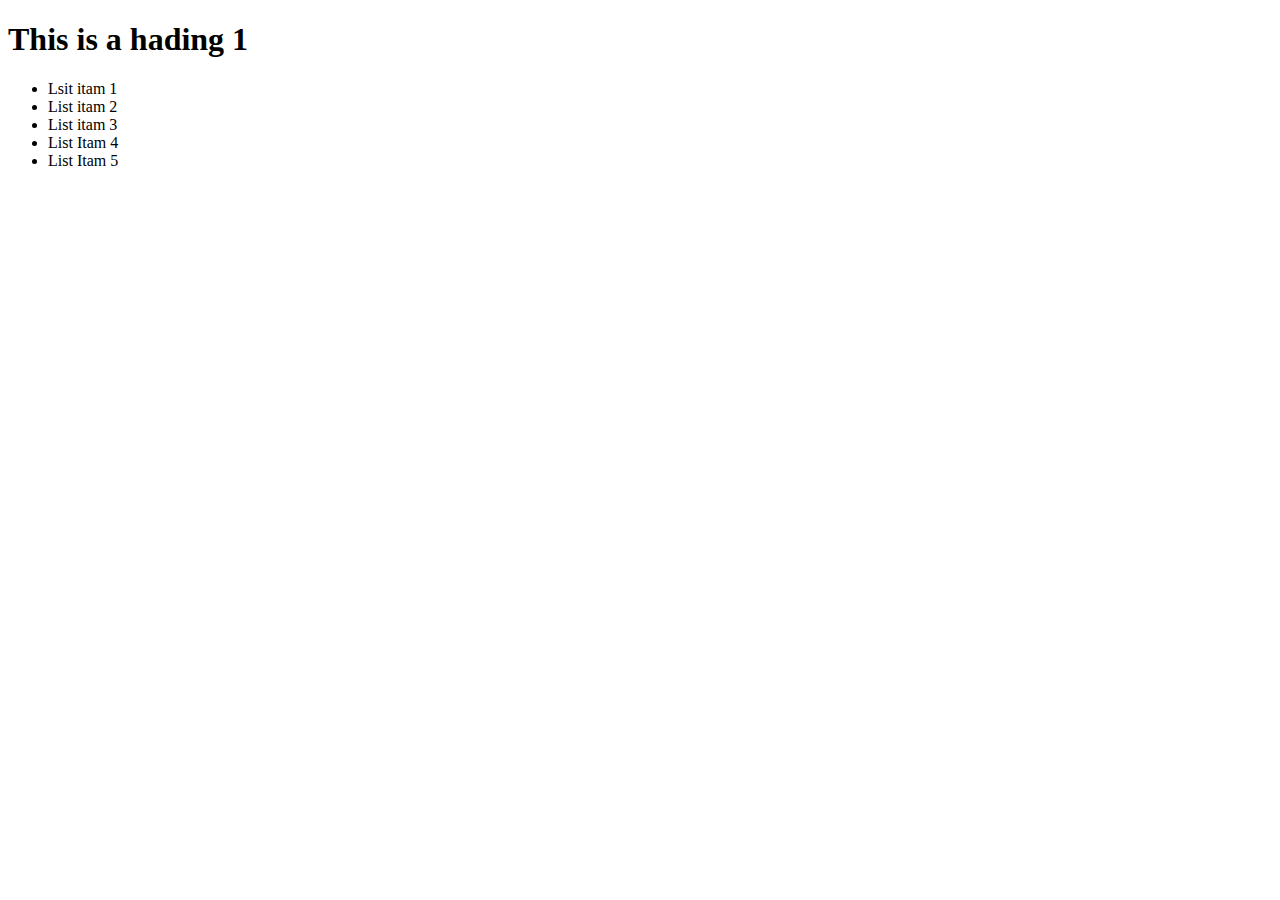
<file: JS DOM-2/index.html>
<!DOCTYPE html>
<html lang="en">
<head>
    <meta charset="UTF-8">
    <meta http-equiv="X-UA-Compatible" content="IE=edge">
    <meta name="viewport" content="width=device-width, initial-scale=1.0">
    <title>Document</title>


</head>


<body>
    
<h1> This is a hading 1</h1>



<ul>
<li>Lsit itam 1</li>
<li>List itam 2</li>
<li> List itam 3</li>
<li>List Itam 4</li>
<li>List Itam 5</li>
</ul>


</body>
<script src="app.js"></script>
</html>
</file>
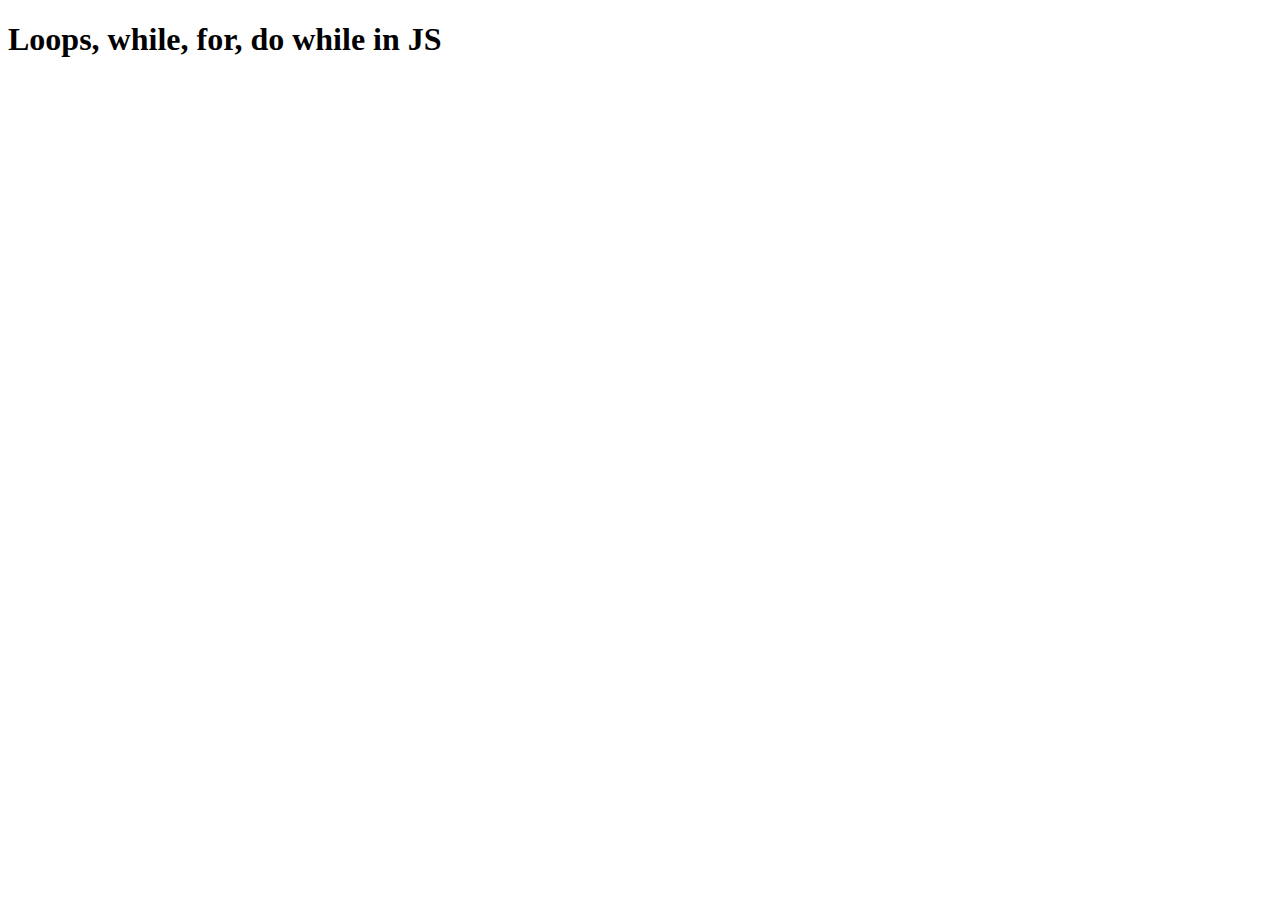
<file: Loops, while, for, do while in JS--8/index.html>
<!DOCTYPE html>
<html lang="en">
<head>
    <meta charset="UTF-8">
    <meta http-equiv="X-UA-Compatible" content="IE=edge">
    <meta name="viewport" content="width=device-width, initial-scale=1.0">
    <title>Loops, while, for, do while in JS</title>
</head>
<body>


    <h1>
        Loops, while, for, do while in JS
    </h1>


    <script src="app.js"></script>
    
</body>
</html>
</file>
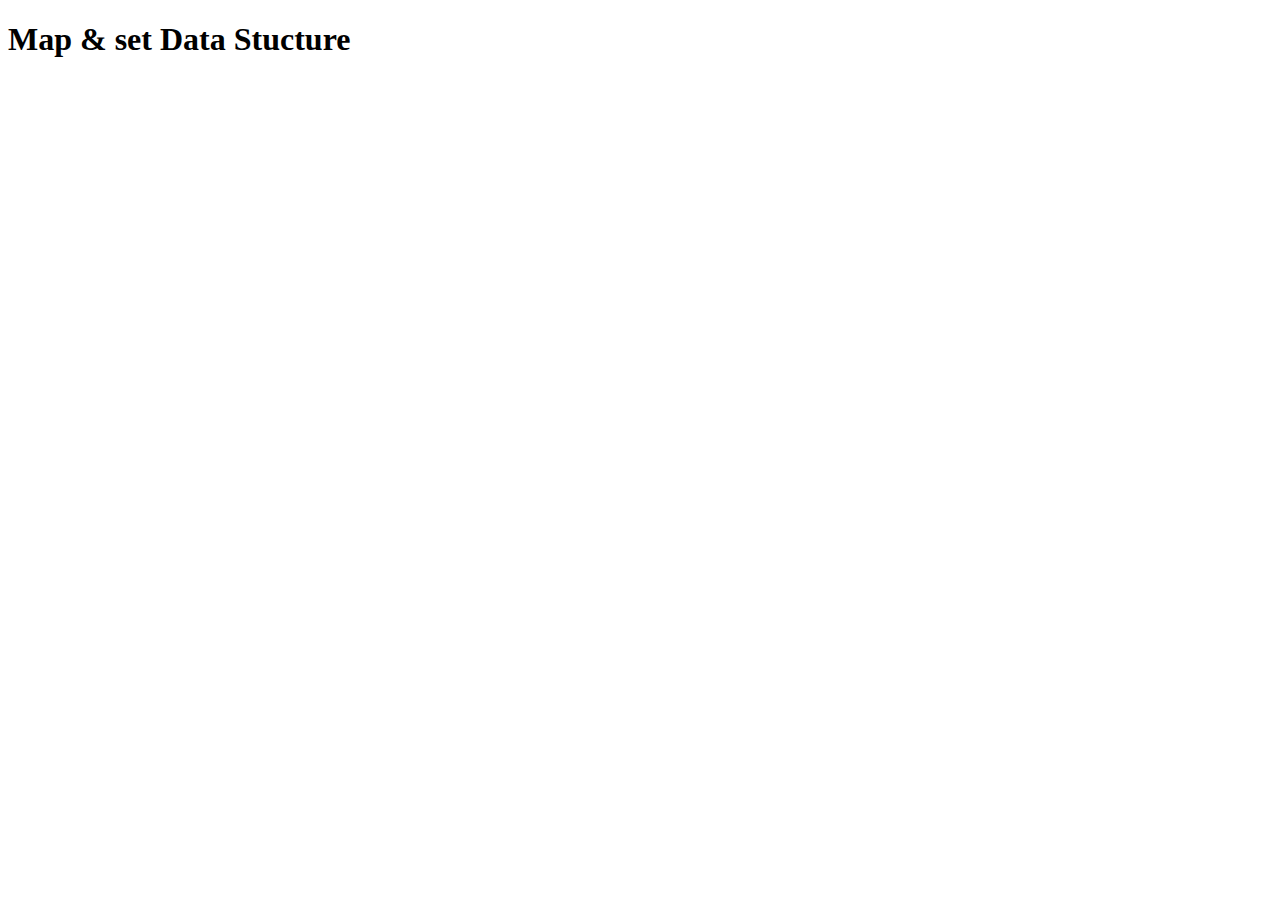
<file: Map & Set Data Structure--21/Index.html>
<!DOCTYPE html>
<html lang="en">
<head>
    <meta charset="UTF-8">
    <meta http-equiv="X-UA-Compatible" content="IE=edge">
    <meta name="viewport" content="width=device-width, initial-scale=1.0">
    <title>Document</title>
</head>
<body>
    
<h1>Map & set Data Stucture</h1>
<script src="app.js"></script>
</body>
</html>
</file>
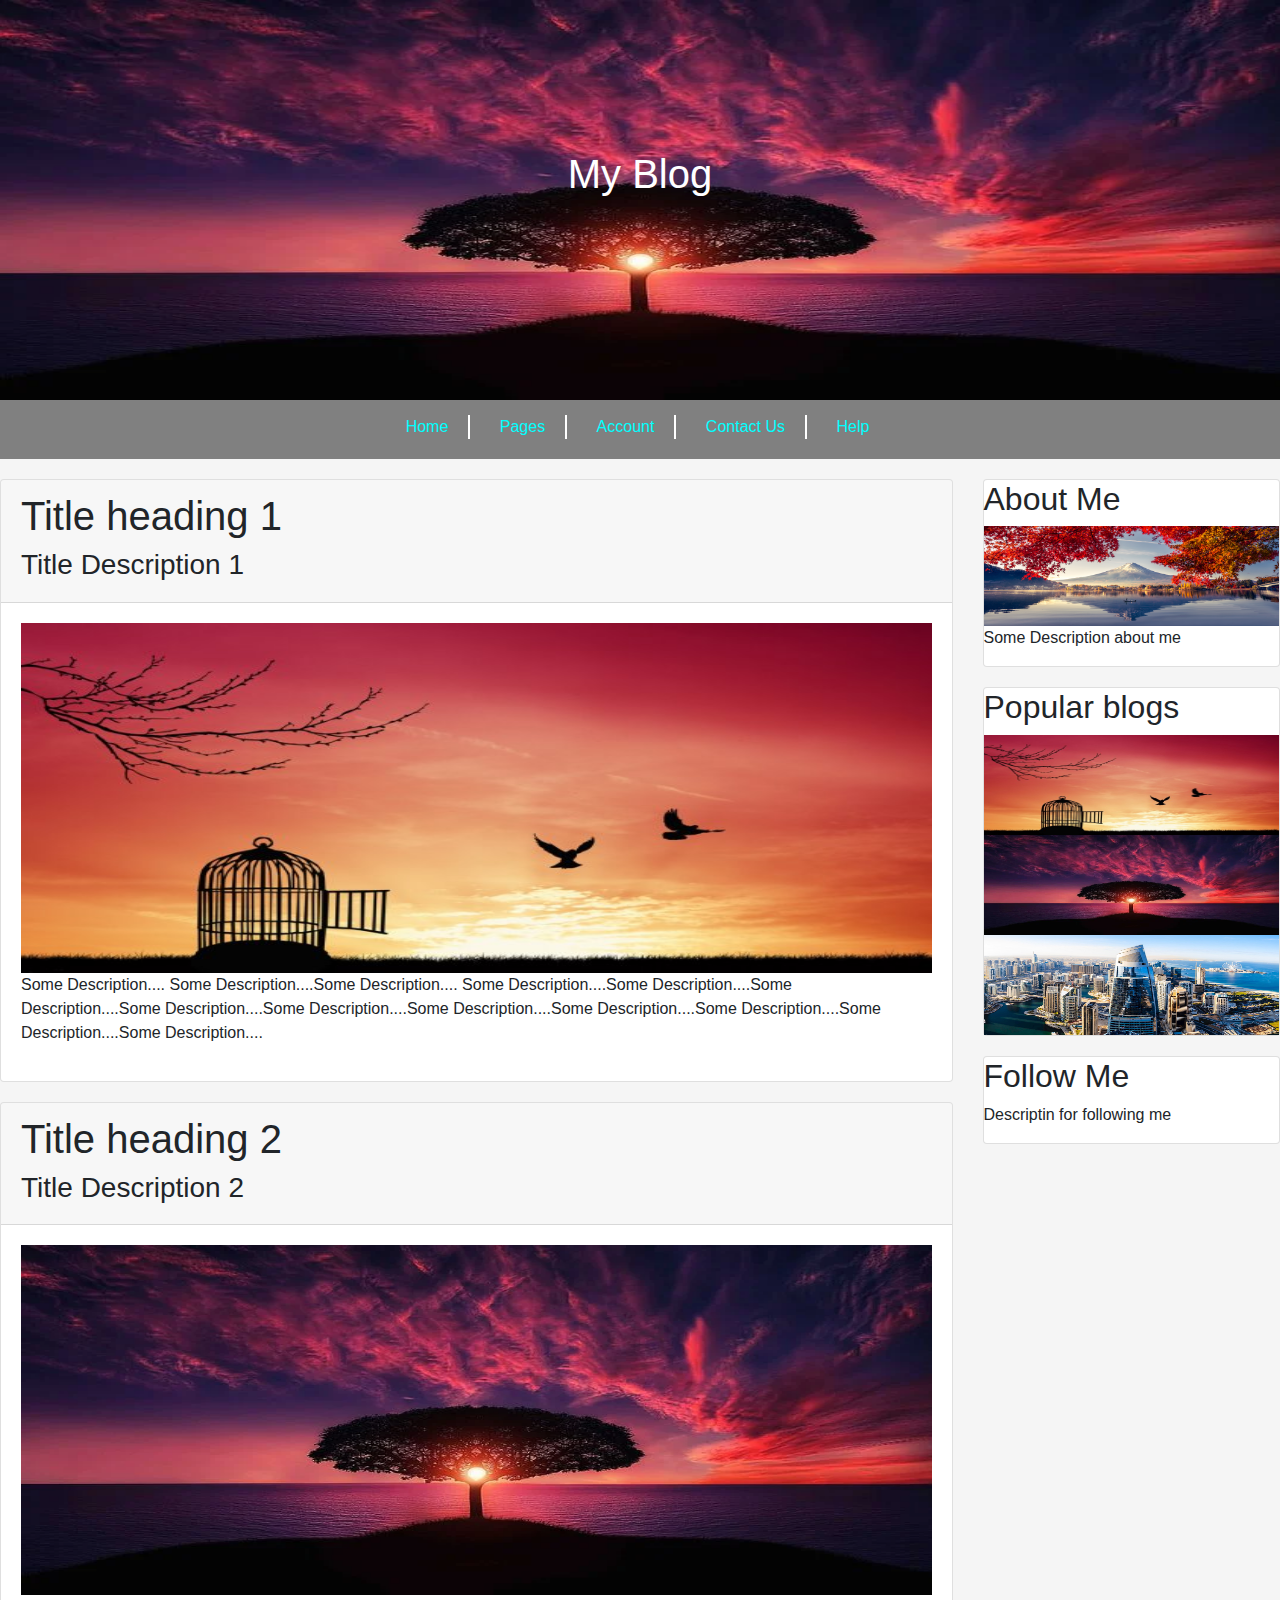
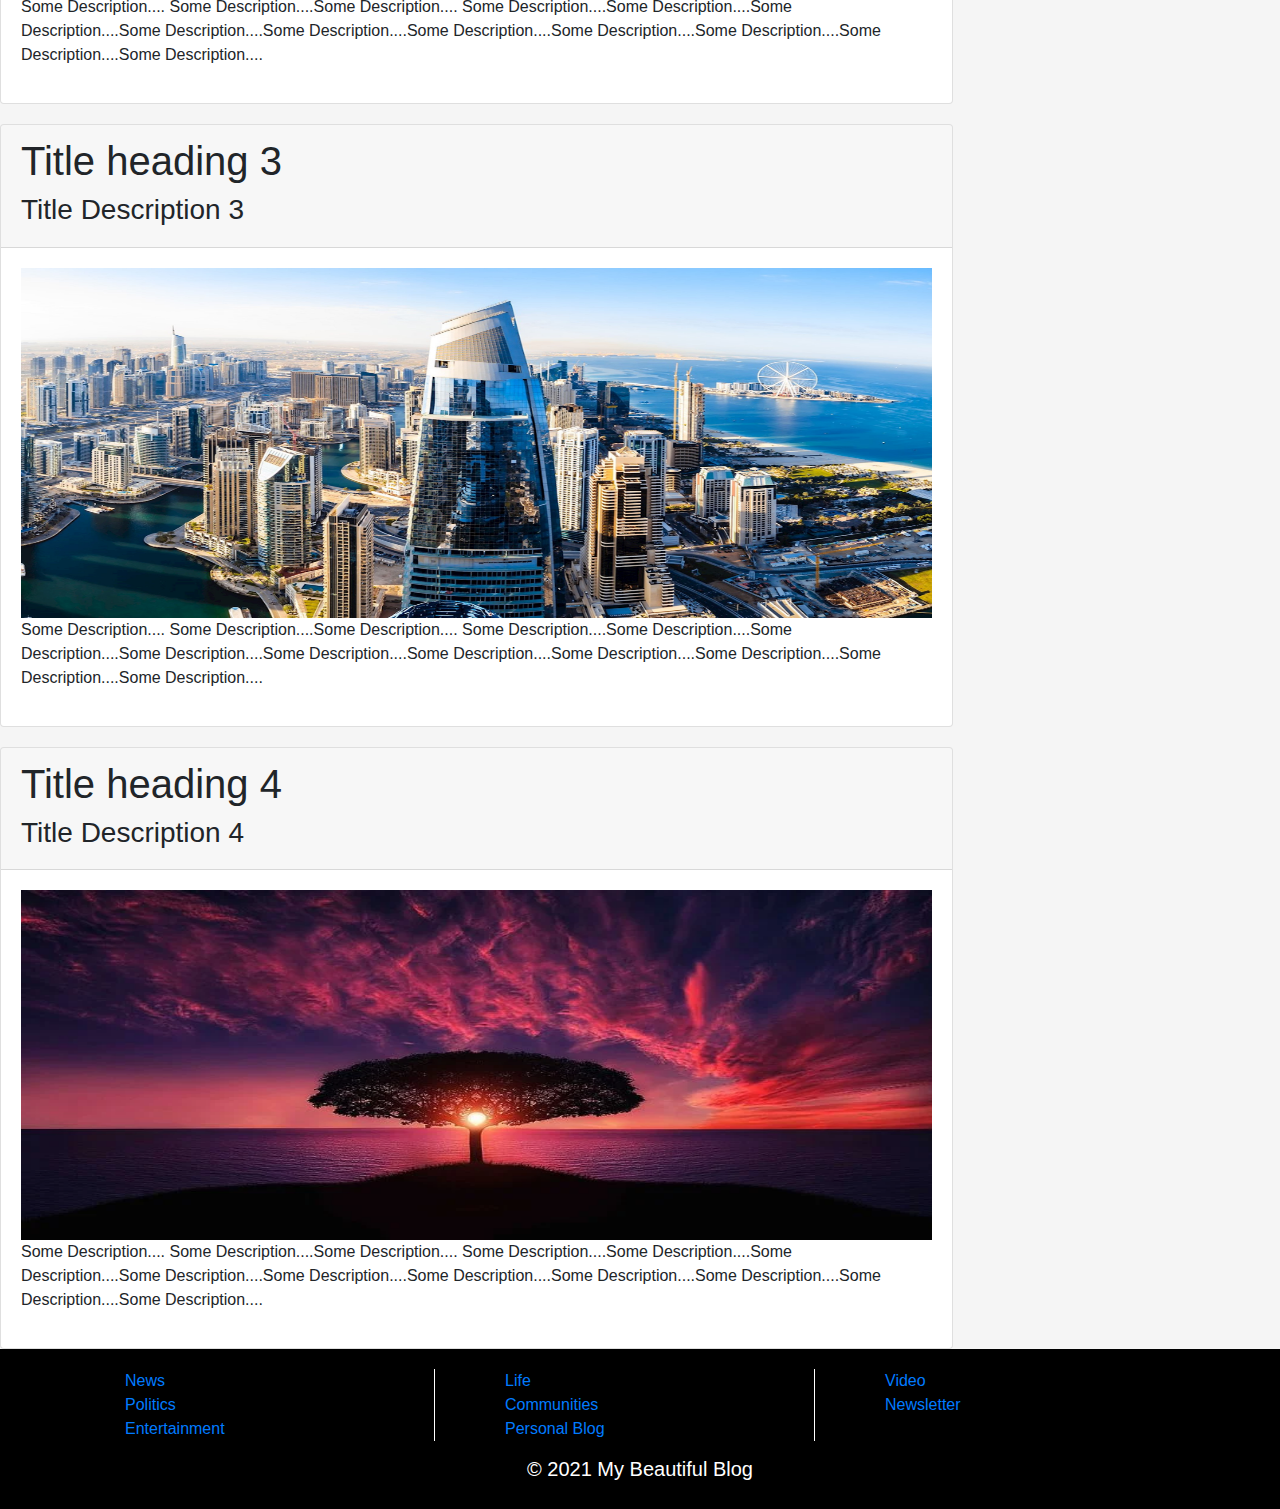
<file: JS DOM --1/live6(1)/live6/index.html>
<!DOCTYPE html>
<html>

<head>
    <title>Full Stack Web Development</title>
    <meta name="viewport" content="width=device-width, initial-scale=1.0">

    <link rel="stylesheet" href="https://maxcdn.bootstrapcdn.com/bootstrap/4.0.0/css/bootstrap.min.css"
        integrity="sha384-Gn5384xqQ1aoWXA+058RXPxPg6fy4IWvTNh0E263XmFcJlSAwiGgFAW/dAiS6JXm" crossorigin="anonymous">
    <script src="https://code.jquery.com/jquery-3.2.1.slim.min.js"
        integrity="sha384-KJ3o2DKtIkvYIK3UENzmM7KCkRr/rE9/Qpg6aAZGJwFDMVNA/GpGFF93hXpG5KkN"
        crossorigin="anonymous"></script>
    <script src="https://cdnjs.cloudflare.com/ajax/libs/popper.js/1.12.9/umd/popper.min.js"
        integrity="sha384-ApNbgh9B+Y1QKtv3Rn7W3mgPxhU9K/ScQsAP7hUibX39j7fakFPskvXusvfa0b4Q"
        crossorigin="anonymous"></script>
    <script src="https://maxcdn.bootstrapcdn.com/bootstrap/4.0.0/js/bootstrap.min.js"
        integrity="sha384-JZR6Spejh4U02d8jOt6vLEHfe/JQGiRRSQQxSfFWpi1MquVdAyjUar5+76PVCmYl"
        crossorigin="anonymous"></script>
    
    <link rel="stylesheet" href="https://cdnjs.cloudflare.com/ajax/libs/font-awesome/5.15.3/css/all.min.css">
    <link rel="stylesheet" href="style.css">

    <style>

    </style>
</head>

<body>
    
    <div class="header">
        <img src="image1.jpg" class="header-image">
        <h1 class="header-h1">My Blog</h1>
    </div>


    <button class="menu-btn" onclick="showSidebar()"><i class="fa fa-ellipsis-v"></i></button>

    <div class="sidebar" id="sidebar">
        <i onclick="closeSidebar()" class="fa fa-times"></i>

        <a href="#">Home</a>
        <a href="#">Pages</a>
        <a href="#">Account</a>
        <a href="#">Contact Us</a>
        <a href="#">Help</a>
    </div>


    <div class="body-top">
        <div class="body-container">
            <div class="row">
                <div class="col-md-12 col-lg-12 col-sm-12">
                    <div class="body-top-menu">
                        <nav>
                            <ul>
                                <li><a href="#">Home</a></li>
                                <li><a href="#">Pages</a></li>
                                <li><a href="#">Account</a></li>
                                <li><a href="#">Contact Us</a></li>
                                <li style="border: none;"><a href="#">Help</a></li>
                            </ul>
                        </nav>
                    </div>
                </div>
            </div>
        </div>
    </div>

    <div class="row">
        <div class="col-md-9 col-lg-9 col-sm-9">
            <div class="card">
                <div class="card-header">
                    <h1>Title heading 1</h1>
                    <h3>Title Description 1</h3>
                </div>
                
                <div class="card-body">
                    <div class="blog-image-conatiner">
                        <img src="image3.jpg" class="blog-image">
                    </div>
                    <p>Some Description.... Some Description....Some Description.... Some Description....Some Description....Some Description....Some Description....Some Description....Some Description....Some Description....Some Description....Some Description....Some Description....</p>
                </div>

            </div>

            <div class="card">
                <div class="card-header">
                    <h1>Title heading 2</h1>
                    <h3>Title Description 2</h3>
                </div>
                
                <div class="card-body">
                    <div class="blog-image-conatiner">
                        <img src="image1.jpg" class="blog-image">
                    </div>
                    <p>Some Description.... Some Description....Some Description.... Some Description....Some Description....Some Description....Some Description....Some Description....Some Description....Some Description....Some Description....Some Description....Some Description....</p>
                </div>

            </div>

            <div class="card">
                <div class="card-header">
                    <h1>Title heading 3</h1>
                    <h3>Title Description 3</h3>
                </div>
                
                <div class="card-body">
                    <div class="blog-image-conatiner">
                        <img src="image4.jpg" class="blog-image">
                    </div>
                    <p>Some Description.... Some Description....Some Description.... Some Description....Some Description....Some Description....Some Description....Some Description....Some Description....Some Description....Some Description....Some Description....Some Description....</p>
                </div>

            </div>

            <div class="card">
                <div class="card-header">
                    <h1>Title heading 4</h1>
                    <h3>Title Description 4</h3>
                </div>
                
                <div class="card-body">
                    <div class="blog-image-conatiner">
                        <img src="image1.jpg" class="blog-image">
                    </div>
                    <p>Some Description.... Some Description....Some Description.... Some Description....Some Description....Some Description....Some Description....Some Description....Some Description....Some Description....Some Description....Some Description....Some Description....</p>
                </div>

            </div>

        
        </div>

        <div class="col-md-3 col-lg-3 col-sm-8">

            <div class="card">
                <h2>About Me</h2>
                <div class="right-side-blog-image-container">
                    <img src="image5.jpg" class="blog-image">
                </div>
                <p>Some Description about me</p>
            </div>

            <div class="card">
                <h2>Popular blogs</h2>
                <div class="right-side-blog-image-container">
                    <img src="image3.jpg" class="blog-image">
                </div>
                <div class="right-side-blog-image-container">
                    <img src="image1.jpg" class="blog-image">
                </div>
                <div class="right-side-blog-image-container">
                    <img src="image4.jpg" class="blog-image">
                </div>
            </div>

            <div class="card">
                <h2>Follow Me</h2>
                <p>Descriptin for following me</p>
            </div>
        </div>
    </div>


    <footer>
        <div class="container">
            <div class="row">
                <div class="col-md-4 col-lg-4 col-sm-4">
  
                    <ul>
                        <li><a href="#">News</a></li>
                        <li><a href="#">Politics</a></li>
                        <li><a href="#">Entertainment</a></li>
                    </ul>
                </div>

                <div class="col-md-4 col-lg-4 col-sm-4">
  
                    <ul>
                        <li><a href="#">Life</a></li>
                        <li><a href="#">Communities</a></li>
                        <li><a href="#">Personal Blog</a></li>
                    </ul>
                </div>

                <div class="col-md-4 col-lg-4 col-sm-4">
  
                    <ul style="border: none;">
                        <li><a href="#">Video</a></li>
                        <li><a href="#">Newsletter</a></li>
                    </ul>
                </div>
            </div>

            <div class="footer-copyright">
                <h5>&copy; 2021 My Beautiful Blog </h5>
            </div>
        </div>
    </footer>



    <script src="app.js"></script>

</body>

</html>

<script>
    function showSidebar() {
        document.getElementById("sidebar").style.display = "block";
    }

    function closeSidebar() {
        document.getElementById("sidebar").style.display = "none";
    }
</script>
</file>
<file: JS DOM --1/live6(1)/live6/style.css>
body {
    background: #f5f5f5
}

.header {
    height: 400px;
    font-size: 40px;
    position: relative;
    text-align: center;
}

.header-image {
    width: 100%;
    height: 100%;
}

.header-h1 {
	color: white;
	position: absolute;
	width: 100%;
	top: 150px;
}

.body-top-menu {
    padding: 15px 0 4px 0;
    background: grey;
}

.body-top-menu ul {
    list-style: none;
    text-align: center;
}

.body-top-menu ul li {
    display: inline-block;
    margin-right: 25px;
    border-right: 2px solid white;
    padding-right: 20px;
}

.body-top-menu ul li a{
    color: cyan;
    text-decoration: none;
}

.card {
    margin-top: 20px;
}

.blog-image-conatiner {
    height: 350px;
}

.blog-image {
    width: 100%;
    height: 100%;
}

.right-side-blog-image-container {
    height: 100px;
}

footer {
    background: black;
    padding: 20px 0;
}

footer ul {
    list-style: none;
    
}

.footer-copyright {
    color: white;
    text-align: center;
}



@media screen and (max-width: 600px) {
    footer ul {
        border: none;
    }

    .menu-btn {
        display: block;
        position: absolute;
        top: 0;
        margin-left: 10px;
        margin-top: 10px;
    }

    .body-top {
        display: none;
    }
}

@media screen and (min-width: 600px) {
    footer ul {
        border-right: 1px solid white;
    }

    .body-top {
        display: block;
    }

    .menu-btn {
        display: none;
    }
}

.sidebar {
    display: none;
    position: fixed;
    top: 0;
    width: 200px;
    background: cyan;
    height: 100%;
    z-index: 1000;
}

.sidebar a {
    display: block;
    color: black;
    padding: 16px;
    text-decoration: none;
}


.sidebar a:hover {
    background: green;
}

.fa-times {
    float: right;
    margin: 10px;
}
</file>
